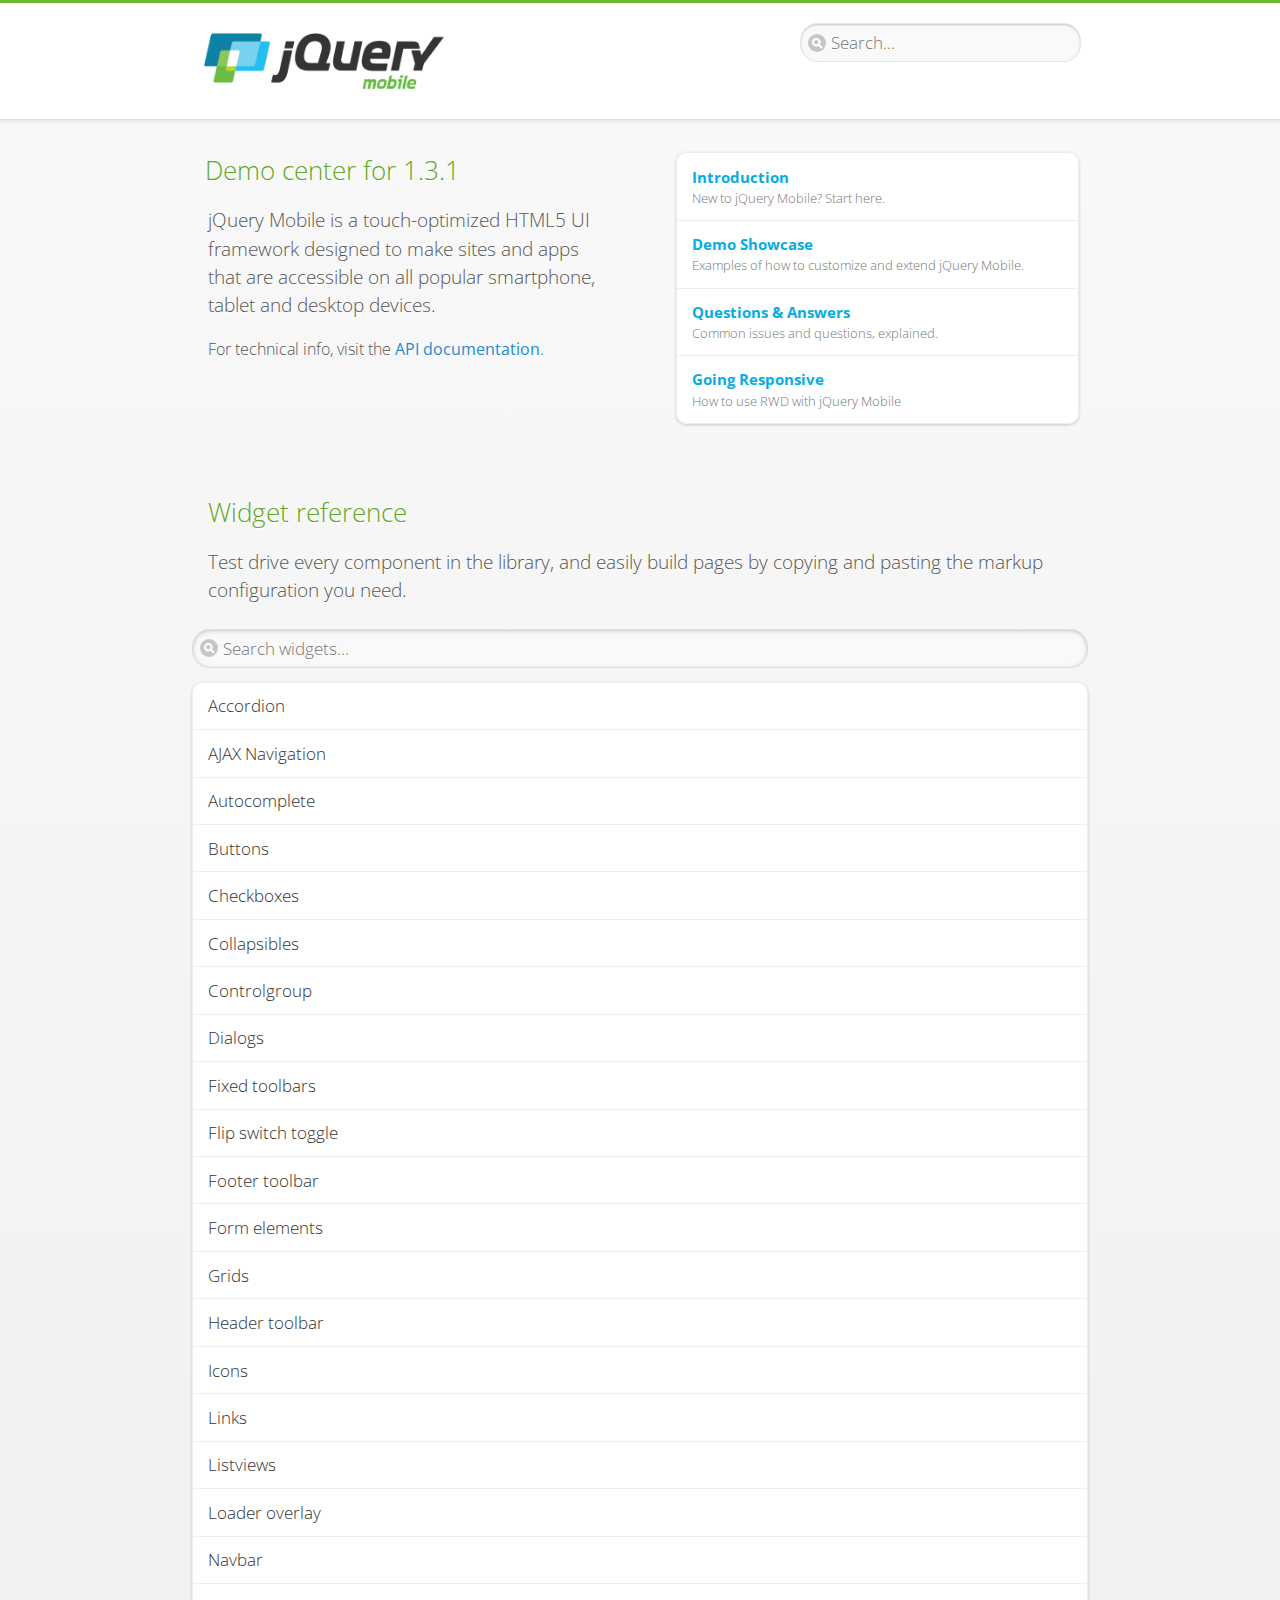
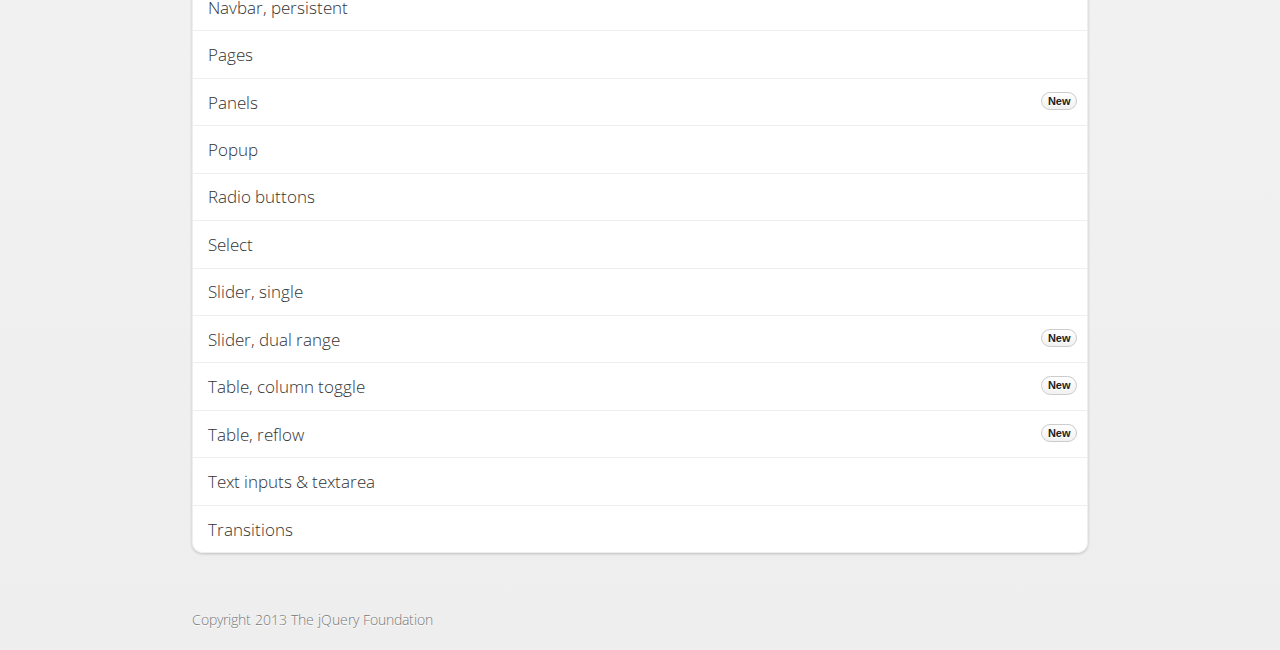
<file: avf-apps/avf1308-demo/www/jquery/demos/index.html>
<!DOCTYPE html>
<html>
<head>
	<meta charset="utf-8">
	<meta name="viewport" content="width=device-width, initial-scale=1">
	<title>jQuery Mobile Demos</title>
	<link rel="stylesheet"  href="css/themes/default/jquery.mobile-1.3.1.min.css">
	<link rel="stylesheet" href="_assets/css/jqm-demos.css">
	<link rel="shortcut icon" href="favicon.ico">
    <link rel="stylesheet" href="http://fonts.googleapis.com/css?family=Open+Sans:300,400,700">
	<script src="js/jquery.js"></script>
	<script src="_assets/js/index.js"></script>
	<script src="js/jquery.mobile-1.3.1.min.js"></script>
</head>
<body>
<div data-role="page" class="jqm-demos jqm-demos-home">

	<div data-role="header" class="jqm-header">
		<h1 class="jqm-logo"><img src="_assets/img/jquery-logo.png" alt="jQuery Mobile Framework"></h1>
		<a href="#" class="jqm-search-link ui-btn-right" data-icon="search" data-iconpos="notext">Search</a>
<div class="jqm-search">
    <ul class="jqm-list">
<li data-section="Widgets" data-filtertext="accordions collapsible sets content formatting grouped inset mini"><a href="widgets/accordions/">Accordion</a></li>

<li data-section="Widgets" data-filtertext="ajax navigation navigate event method"><a href="widgets/navigation/" data-ajax="false">AJAX Navigation</a></li>

<li data-section="Widgets" data-filtertext="autocomplete filter reveal listviews remote listviewbeforefilter placeholder"><a href="widgets/autocomplete/" data-ajax="false">Autocomplete</a></li>

<li data-section="Widgets" data-filtertext="buttons inputs forms inline theme grouped icons mini disabled"><a href="widgets/buttons/" data-ajax="false">Buttons</a></li>

<li data-section="Widgets" data-filtertext="checkboxes checkboxradio inputs forms mini disabled"><a href="widgets/checkbox/">Checkboxes</a></li>

<li data-section="Widgets" data-filtertext="collapsibles content formatting"><a href="widgets/collapsibles/" data-ajax="false">Collapsibles</a></li>

<li data-section="Widgets" data-filtertext="controlgroups selects checkboxradio buttons horizontal vertical"><a href="widgets/controlgroups/">Controlgroup</a></li>

<li data-section="Widgets" data-filtertext="dialogs modal popups"><a href="widgets/dialog/">Dialogs</a></li>

<li data-section="Widgets" data-filtertext="fixed toolbars headers footers sections fullscreen"><a href="widgets/fixed-toolbars/">Fixed toolbars</a></li>

<li data-section="Widgets" data-filtertext="flip toggle switch binary slider selects forms disabled"><a href="widgets/sliders/switch.html" data-ajax="false">Flip switch toggle</a></li>

<li data-section="Widgets" data-filtertext="footer toolbars footers sections"><a href="widgets/footers/">Footer toolbar</a></li>

<li data-section="Widgets" data-filtertext="forms inputs slider button range toggle switch label disabled accessible fieldcontains elements"><a href="widgets/forms/">Form elements</a></li>

<li data-section="Widgets" data-filtertext="grids columns blocks content formatting rwd responsive"><a href="widgets/grids/">Grids</a></li>

<li data-section="Widgets" data-filtertext="header toolbars fixed fullscreen sections"><a href="widgets/headers/">Header toolbar</a></li>

<li data-section="Widgets" data-filtertext="icons buttons disc position"><a href="widgets/icons/">Icons</a></li>

<li data-section="Widgets" data-filtertext="links navigation ajax prefetch cache"><a href="widgets/links/">Links</a></li>

<li data-section="Widgets" data-filtertext="listviews thumbnails icons nested split button collapsible ul ol"><a href="widgets/listviews/" data-ajax="false">Listviews</a></li>

<li data-section="Widgets" data-filtertext="ajax loader overlay spinner pages"><a href="widgets/loader/" data-ajax="false">Loader overlay</a></li>

<li data-section="Widgets" data-filtertext="navbars navmenu toolbars links icons footer header"><a href="widgets/navbar/" data-ajax="false">Navbar</a></li>

<li data-section="Widgets" data-filtertext="navbars persistent header footer links navmenu"><a href="widgets/fixed-toolbars/footer-persist-a.html">Navbar, persistent</a></li>

<li data-section="Widgets" data-filtertext="pages single multipage templates ajax nav"><a href="widgets/pages/">Pages</a></li>

<li data-section="Widgets" data-filtertext="panels sliding nav modal transition display reveal overlay push rwd responsive"><a href="widgets/panels/">Panels <span class="ui-li-count">New</span></a></li>

<li data-section="Widgets" data-filtertext="popup dialog modal transition tooltip lightbox form overlay screen flip pop fade transition"><a href="widgets/popup/">Popup</a></li>

<li data-section="Widgets" data-filtertext="radiobuttons checkboxradio inputs forms disabled grouped"><a href="widgets/radiobuttons/">Radio buttons</a></li>

<li data-section="Widgets" data-filtertext="selectmenus custom native multiple optgroup disabled forms"><a href="widgets/selects/">Select</a></li>

<li data-section="Widgets" data-filtertext="slider, single sliders range inputs forms disabled"><a href="widgets/sliders/" data-ajax="false">Slider, single</a></li>

<li data-section="Widgets" data-filtertext="slider, dual range sliders rangesliders inputs forms disabled"><a href="widgets/sliders/rangeslider.html" data-ajax="false">Slider, dual range <span class="ui-li-count">New</span></a></li>

<li data-section="Widgets" data-filtertext="tables column th td toggle responsive tables rwd hide show tabular"><a href="widgets/table-column-toggle/">Table, column toggle <span class="ui-li-count">New</span></a></li>

<li data-section="Widgets" data-filtertext="tables reflow th td responsive rwd columns tabular"><a href="widgets/table-reflow/">Table, reflow <span class="ui-li-count">New</span></a></li>

<li data-section="Widgets" data-filtertext="text inputs textarea numeric email tel file date time month clear pattern placeholder forms"><a href="widgets/textinputs/">Text inputs & textarea</a></li>

<li data-section="Widgets" data-filtertext="page transitions animated pages ajax navigation flip slide fade pop" data-ajax="false"><a href="widgets/transitions/" data-ajax="false">Transitions</a></li>

<li data-role="list-divider">Collapsibles</li>

<li data-section="Demo Showcase" data-filtertext="dynamic collapsible set accordion append expand"><a href="examples/collapsibles/dynamic-collapsible.html" data-ajax="false">Dynamic collapsible</a></li>

<li data-role="list-divider">Controlgroups</li>

<li data-section="Demo Showcase" data-filtertext="dynamic controlgroup buttons selects checkboxes forms"><a href="examples/controlgroups/dynamic-controlgroup.html" data-ajax="false">Dynamic controlgroup</a></li>

<li data-role="list-divider">Listviews</li>

<li data-section="Demo Showcase" data-filtertext="grid listview responsive grids responsive listviews lists ul"><a href="examples/listviews/grid-listview.html" data-ajax="false">Grid Listview</a></li>

<li data-section="Demo Showcase" data-filtertext="autodividers anchor jump scroll linkbars listviews lists ul"><a href="examples/listviews/autodividers-linkbar.html" data-ajax="false">Autodividers Linkbar</a></li>

<li data-section="Demo Showcase" data-filtertext="listviews autodividers selector autodividersselector lists ul ol"><a href="examples/listviews/autodividers-selector.html" data-ajax="false">Autodividers Selector</a></li>

<li data-role="list-divider">Navigation</li>

<li data-section="Demo Showcase" data-filtertext="backbone and require.js example navigation router"><a href="examples/backbone-require/index.html" data-ajax="false">Backbone and Require.js example</a></li>

<li data-section="Demo Showcase" data-filtertext="server redirection with server-side support php"><a href="examples/redirect/" data-ajax="false">Redirection with server-side support</a></li>

<li data-role="list-divider">Panels</li>

<li data-section="Demo Showcase" data-filtertext="panel styling slide panels sliding panels shadow rwd responsive breakpoint"><a href="examples/panels/panel-styling.html" data-ajax="false">Panel styling</a></li>

<li data-section="Demo Showcase" data-filtertext="open panel on swipe panels left right"><a href="examples/panels/panel-swipe-open.html" data-ajax="false">Open panel on swipe</a></li>

<li data-role="list-divider">Popups</li>

<li data-section="Demo Showcase" data-filtertext="dynamic popups popup images lightbox"><a href="examples/popups/dynamic-popup.html" data-ajax="false">Dynamic popup</a></li>

<li data-section="Demo Showcase" data-filtertext="arrow popups popover"><a href="examples/popups/arrow.html" data-ajax="false">Popup with arrow</a></li>

<li data-role="list-divider">Responsive Tables</li>

<li data-section="Demo Showcase" data-filtertext="responsive tables reflow stack custom styles"><a href="examples/tables/movie-list.html" data-ajax="false">Reflow: Custom styles</a></li>

<li data-section="Demo Showcase" data-filtertext="responsive tables reflow heading groups rwd breakpoint"><a href="examples/tables/financial-grouped-reflow.html" data-ajax="false">Reflow: Heading groups</a></li>

<li data-section="Demo Showcase" data-filtertext="responsive tables reflow refresh method dynamically inject data"><a href="examples/tables/reflow-refresh.html" data-ajax="false">Reflow: Refresh method</a></li>

<li data-section="Demo Showcase" data-filtertext="responsive tables column toggle hide rwd breakpoint customization options"><a href="examples/tables/movie-list-toggle-options.html" data-ajax="false">Column toggle: Customization options</a></li>

<li data-section="Demo Showcase" data-filtertext="responsive tables column toggle heading groups rwd breakpoint"><a href="examples/tables/financial-grouped-columns.html" data-ajax="false">Column toggle: Heading groups</a></li>

<li data-section="Demo Showcase" data-filtertext="responsive tables column toggle refresh method dynamically inject data"><a href="examples/tables/columntoggle-refresh.html" data-ajax="false">Column toggle: Refresh method</a></li>

<li data-section="Demo Showcase" data-filtertext="responsive tables table column toggle phone comparison rwd breakpoint"><a href="examples/tables/phone-compare.html" data-ajax="false">Column toggle demo: Phone comparison</a></li>

<li data-role="list-divider">Sliders</li>

<li data-section="Demo Showcase" data-filtertext="slider tooltip handle value extension input range sliders forms"><a href="examples/slider/tooltip.html" data-ajax="false">Tooltip extension</a></li>

<li data-role="list-divider">Swipe</li>

<li data-section="Demo Showcase" data-filtertext="swipe to navigate page transitions navigation"><a href="examples/swipe/swipe-page.html" data-ajax="false">Swipe to navigate</a></li>

<li data-section="Demo Showcase" data-filtertext="swipe to delete list item listviews lists ul ol"><a href="examples/swipe/swipe-list.html" data-ajax="false">Swipe to delete list item</a></li>

<li data-role="list-divider">Forms</li>

<li data-section="Questions & Answers" data-filtertext="CSS styles apply widget scope wrap selector customize"><a href="faq/question-template.html">Why won't my CSS styles apply correctly to a widget?</a></li>

<li data-section="Questions & Answers" data-filtertext="form update value enhance pageinit refresh"><a href="faq/updating-the-value-of-enhanced-form-elements-does-not-work.html">Updating the value of enhanced form elements does not work.</a></li>

<li data-section="Questions & Answers" data-filtertext="HTML 5 inputs appearance keyboard picker calendar date time slider file color"><a href="faq/my-html-5-inputs-look-different-in-browsers.html">My HTML 5 inputs look different across devices and browsers.</a></li>

<li data-section="Questions & Answers" data-filtertext="range search inputs slider number text degrade"><a href="faq/my-range-search-input-type-is-being-changed.html">My range or search inputs are being change to number/text.</a></li>

<li data-section="Questions & Answers" data-filtertext="custom select popup dialog logic"><a href="faq/sometimes-custom-select-shows-as-dialog-popup.html">Sometimes my custom select shows as a popup other times its a dialog.</a></li>

<li data-section="Questions & Answers" data-filtertext="disable button issue class method"><a href="faq/disabling-a-button-does-not-work.html">Disabling a button does not work.</a></li>

<li data-section="Questions & Answers" data-filtertext="fixed toolbar header footer fullscreen select input bug issue"><a href="faq/controls-in-header-footer.html">Controls in my fixed header or footer are not responding or behave erratically.</a></li>

<li data-role="list-divider">Pages</li>

<li data-section="Questions & Answers" data-filtertext="head load scripts styles pageinit onload pagebeforecreate ajax nav pages"><a href="faq/scripts-and-styles-not-loading.html">Why aren't my scripts and styles loading?</a></li>

<li data-section="Questions & Answers" data-filtertext="document.ready onload paginit DOM ready on ready scripts "><a href="faq/dom-ready-not-working.html">Why isn't DOM ready working for my scripts?</a></li>

<li data-section="Questions & Answers" data-filtertext="ajax nav load page mobile.loadpage"><a href="faq/how-do-i-load-a-page.html">How do I load a page?</a></li>

<li data-section="Questions & Answers" data-filtertext="ajax nav multi page document load"><a href="faq/why-is-only-the-first-page-loaded.html">Why is only the first page of my multi page document loaded?</a></li>

<li data-section="Questions & Answers" data-filtertext="pass url query params ajax nav"><a href="faq/pass-query-params-to-page.html">I'm trying to pass query params to a page but it's not working?</a></li>

<li data-section="Questions & Answers" data-filtertext="hash pass parameters information ajax nav"><a href="faq/pass-via-the-hash-to-page.html">I'm trying to pass information via the hash but it's not working?</a></li>

<li data-section="Questions & Answers" data-filtertext="application cache status error isLocal ajax nav"><a href="faq/the-application-cache-is-not-working.html">I'm trying to use the application cache but it's not working.</a></li>

<li data-section="Questions & Answers" data-filtertext=">create refresh event trigger pageInit refresh method content injected page not enhanced."><a href="faq/injected-content-is-not-enhanced.html">Content injected into a page is not enhanced.</a></li>

<li data-section="Questions & Answers" data-filtertext=">create trigger event pageInit injected HTML"><a href="faq/triggering-create-on-injected-content-does-not-work.html">Triggering create on injected HTML does not work.</a></li>

<li data-section="Questions & Answers" data-filtertext="auto-enhance element stop preventnative role none"><a href="faq/how-can-i-stop-auto-enhancement-of-elements.html">How can I stop JQM from auto-enhancing an element?</a></li>

<li data-section="Questions & Answers" data-filtertext="auto-enhance block container parent stop preventnative role none"><a href="faq/how-can-i-stop-auto-enhancement-of-a-block-of-elements.html">How can I stop JQM from enhancing a block of elements?</a></li>

<li data-section="Questions & Answers" data-filtertext="page title ajax nav head"><a href="faq/how-do-i-control-page-titles.html">How do I control page titles?</a></li>

<li data-section="Questions & Answers" data-filtertext="ajax nav load page loadPage"><a href="faq/how-do-i-load-a-page.html">How do I load a page?</a></li>

<li data-role="list-divider">Events</li>

<li data-section="Questions & Answers" data-filtertext="touch mouse events vmouseover, vmousedown, vmousemove, vmouseup, vclick, vmousecancel"><a href="faq/how-do-i-use-touch-mouse-events.html">How do I use touch and mouse events?</a></li>

<li data-role="list-divider">Theme and styling</li>

<li data-section="Questions & Answers" data-filtertext="theme swatch css themeroller customize icons colors fonts style"><a href="faq/how-does-theming-work.html">How does theming work?</a></li>

<li data-role="list-divider">Apps</li>

<li data-section="Questions & Answers" data-filtertext="How do I need to configure PhoneGap Cordova?"><a href="faq/how-configure-phonegap-cordova.html">How do I need to configure PhoneGap/Cordova?</a></li>
<!--
<li data-role="list-divider">Navigation</li>

<li data-section="Questions & Answers" data-filtertext=""><a href="faq/nav-is-acting-erraticly.html">The nav is acting erratically!</a></li>

<li data-section="Questions & Answers" data-filtertext=""><a href="faq/deep-links-dont-work.html">Following a deep link ( a link to scroll to and id ) does not work.</a></li>

<li data-section="Questions & Answers" data-filtertext=""><a href="faq/scripts-css-only-works-on-first-page-or-refresh.html">My script / css only works on first page or on refresh.</a></li>
<li data-role="list-divider">Widgets</li>

<li data-section="Questions & Answers" data-filtertext=""><a href="faq/cloned-content-double-enhanced.html">Cloning a widget or enhanced for element and enhancing causes "double" enhancement</a></li>

<li data-section="Questions & Answers" data-filtertext=""><a href="faq/cloned-content-does-not-update.html">Cloned widget or enhanced element does not update</a></li>

<li data-section="Questions & Answers" data-filtertext=""><a href="faq/data-enhance-false-does-not-work.html">Setting data-enhance="false" does not work.</a></li>

<li data-role="list-divider">General</li>

<li data-section="Questions & Answers" data-filtertext=""><a href="faq/selecting-element-by-id-not-working.html">Selecting elements by id only works sometimes or on first page!</a></li>

<li data-section="Questions & Answers" data-filtertext=""><a href="faq/global-config-settings-ignored.html">The global configuration settings i set are being ignored.</a></li>

<li data-section="Questions & Answers" data-filtertext=""><a href="faq/custom-css-is-ignored.html">My custom css is ignored.</a></li>

<li data-role="list-divider">Events</li>

<li data-section="Questions & Answers" data-filtertext=""><a href="faq/swipe-triggered-when-scrolling.html">Swipe triggered when scrolling.</a></li>

<li data-section="Questions & Answers" data-filtertext=""><a href="faq/document-ready-not-working.html">Document ready ignored after first page.</a></li>

<li data-role="list-divider">Theming &amp; custom styles</li>

<li data-section="Questions & Answers" data-filtertext=""><a href="faq/#">How do I add custom icons?</a></li>

<li data-section="Questions & Answers" data-filtertext=""><a href="faq/#">How do I add remove the circle behind the icons?</a></li>
-->

    </ul>
</div>

	</div><!-- /header -->

	<div data-role="content" class="jqm-content">

		<div class="jqm-home-welcome">
		<h2>Demo center for <span class="jqm-version-number"></span></h2>
		
		<p class="jqm-intro">jQuery Mobile is a touch-optimized HTML5 UI framework designed to make sites and apps that are accessible on all popular smartphone, tablet and desktop devices.</p>

        <p class="jqm-intro"><small>For technical info,&nbsp;visit the <a href="#api-popup" data-rel="popup" data-transition="slideup" data-position-to="window">API documentation</a>.</small></p>
		
		</div>
		
		<div data-role="popup" id="api-popup" class="home-pop ui-content" data-theme="d" data-overlay-theme="b">
			<p>The API docs are a separate site from the demos and cover the technical details of each jQuery Mobile plugin in depth.</p>
			<a href="#" data-role="button" data-inline="true" data-rel="back"  data-mini="true" data-theme="c">Stay here</a>
			<a href="http://api.jquerymobile.com" class="jqm-button" data-ajax="false" data-role="button" data-inline="true" data-mini="true" data-icon="arrow-r" data-iconpos="right" data-theme="f">Visit API Site </a>
		</div>

		<ul data-role="listview" data-inset="true" data-theme="d" data-icon="false" data-filter-placeholder="Search..." class="jqm-list jqm-home-list">
            <li><a href="intro/"><h2>Introduction</h2><p>New to jQuery Mobile? Start here.</p></a></li>
            <li><a href="examples/"><h2>Demo Showcase</h2><p>Examples of how to customize and extend jQuery Mobile.</p></a></li>
            <li><a href="faq/"><h2>Questions &amp; Answers</h2><p>Common issues and questions, explained.</p></a></li>
			<li data-section="Widgets" data-filtertext="responsive web design rwd adaptive PE accessible mobile breakpoints media query"><a href="intro/rwd.html"><h2>Going Responsive</h2><p>How to use RWD with jQuery Mobile</p></a></li>
		</ul>

		<h2 class="jqm-home-widget">Widget reference</h2>

		<p class="jqm-intro">Test drive every component in the library, and easily build pages by copying and pasting the markup configuration you need.</p>

		<ul data-role="listview" data-inset="true" data-filter="true" data-theme="d" data-divider-theme="d" data-icon="false" data-filter-placeholder="Search widgets..." data-global-nav="demos" class="jqm-list">
<li data-section="Widgets" data-filtertext="accordions collapsible sets content formatting grouped inset mini"><a href="widgets/accordions/">Accordion</a></li>

<li data-section="Widgets" data-filtertext="ajax navigation navigate event method"><a href="widgets/navigation/" data-ajax="false">AJAX Navigation</a></li>

<li data-section="Widgets" data-filtertext="autocomplete filter reveal listviews remote listviewbeforefilter placeholder"><a href="widgets/autocomplete/" data-ajax="false">Autocomplete</a></li>

<li data-section="Widgets" data-filtertext="buttons inputs forms inline theme grouped icons mini disabled"><a href="widgets/buttons/" data-ajax="false">Buttons</a></li>

<li data-section="Widgets" data-filtertext="checkboxes checkboxradio inputs forms mini disabled"><a href="widgets/checkbox/">Checkboxes</a></li>

<li data-section="Widgets" data-filtertext="collapsibles content formatting"><a href="widgets/collapsibles/" data-ajax="false">Collapsibles</a></li>

<li data-section="Widgets" data-filtertext="controlgroups selects checkboxradio buttons horizontal vertical"><a href="widgets/controlgroups/">Controlgroup</a></li>

<li data-section="Widgets" data-filtertext="dialogs modal popups"><a href="widgets/dialog/">Dialogs</a></li>

<li data-section="Widgets" data-filtertext="fixed toolbars headers footers sections fullscreen"><a href="widgets/fixed-toolbars/">Fixed toolbars</a></li>

<li data-section="Widgets" data-filtertext="flip toggle switch binary slider selects forms disabled"><a href="widgets/sliders/switch.html" data-ajax="false">Flip switch toggle</a></li>

<li data-section="Widgets" data-filtertext="footer toolbars footers sections"><a href="widgets/footers/">Footer toolbar</a></li>

<li data-section="Widgets" data-filtertext="forms inputs slider button range toggle switch label disabled accessible fieldcontains elements"><a href="widgets/forms/">Form elements</a></li>

<li data-section="Widgets" data-filtertext="grids columns blocks content formatting rwd responsive"><a href="widgets/grids/">Grids</a></li>

<li data-section="Widgets" data-filtertext="header toolbars fixed fullscreen sections"><a href="widgets/headers/">Header toolbar</a></li>

<li data-section="Widgets" data-filtertext="icons buttons disc position"><a href="widgets/icons/">Icons</a></li>

<li data-section="Widgets" data-filtertext="links navigation ajax prefetch cache"><a href="widgets/links/">Links</a></li>

<li data-section="Widgets" data-filtertext="listviews thumbnails icons nested split button collapsible ul ol"><a href="widgets/listviews/" data-ajax="false">Listviews</a></li>

<li data-section="Widgets" data-filtertext="ajax loader overlay spinner pages"><a href="widgets/loader/" data-ajax="false">Loader overlay</a></li>

<li data-section="Widgets" data-filtertext="navbars navmenu toolbars links icons footer header"><a href="widgets/navbar/" data-ajax="false">Navbar</a></li>

<li data-section="Widgets" data-filtertext="navbars persistent header footer links navmenu"><a href="widgets/fixed-toolbars/footer-persist-a.html">Navbar, persistent</a></li>

<li data-section="Widgets" data-filtertext="pages single multipage templates ajax nav"><a href="widgets/pages/">Pages</a></li>

<li data-section="Widgets" data-filtertext="panels sliding nav modal transition display reveal overlay push rwd responsive"><a href="widgets/panels/">Panels <span class="ui-li-count">New</span></a></li>

<li data-section="Widgets" data-filtertext="popup dialog modal transition tooltip lightbox form overlay screen flip pop fade transition"><a href="widgets/popup/">Popup</a></li>

<li data-section="Widgets" data-filtertext="radiobuttons checkboxradio inputs forms disabled grouped"><a href="widgets/radiobuttons/">Radio buttons</a></li>

<li data-section="Widgets" data-filtertext="selectmenus custom native multiple optgroup disabled forms"><a href="widgets/selects/">Select</a></li>

<li data-section="Widgets" data-filtertext="slider, single sliders range inputs forms disabled"><a href="widgets/sliders/" data-ajax="false">Slider, single</a></li>

<li data-section="Widgets" data-filtertext="slider, dual range sliders rangesliders inputs forms disabled"><a href="widgets/sliders/rangeslider.html" data-ajax="false">Slider, dual range <span class="ui-li-count">New</span></a></li>

<li data-section="Widgets" data-filtertext="tables column th td toggle responsive tables rwd hide show tabular"><a href="widgets/table-column-toggle/">Table, column toggle <span class="ui-li-count">New</span></a></li>

<li data-section="Widgets" data-filtertext="tables reflow th td responsive rwd columns tabular"><a href="widgets/table-reflow/">Table, reflow <span class="ui-li-count">New</span></a></li>

<li data-section="Widgets" data-filtertext="text inputs textarea numeric email tel file date time month clear pattern placeholder forms"><a href="widgets/textinputs/">Text inputs & textarea</a></li>

<li data-section="Widgets" data-filtertext="page transitions animated pages ajax navigation flip slide fade pop" data-ajax="false"><a href="widgets/transitions/" data-ajax="false">Transitions</a></li>

        </ul>

	</div><!-- /content -->

	<div data-role="footer" class="jqm-footer">
		<p class="jqm-version"></p>
		<p>Copyright 2013 The jQuery Foundation</p>
	</div><!-- /jqm-footer -->

</div><!-- /page -->
</body>
</html>
</file>
<file: avf-apps/avf1308-demo/www/jquery/demos/_assets/css/jqm-demos.css>
/* JQM Demos CSS */
.jqm-demos strong { font-weight: bold; }
.jqm-demos img { max-width: 100%; }

/* Page */
body, .jqm-demos  {
	background-color: #fefefe;
	font-size: 1.05em;
}

/* Header */
.jqm-header {
	background: #fff;
	border-top: 3px solid #6ABA2F;
	border-bottom: 1px solid #e0e0e0;
	color: #777;
	text-shadow: 0 1px 0 #fff;
	-webkit-box-shadow: 0 0 5px rgba(0,0,0,.15);
	-moz-box-shadow: 0 0 5px rgba(0,0,0,.15);
	box-shadow: 0 0 5px rgba(0,0,0,.15);
}
.jqm-header.ui-header-fixed:not(.ui-fixed-hidden) {
	border-top-width: 4px;
	padding-top: 0;
}

/* Header logo */
.jqm-header h1.jqm-logo {
	font-size: 1em;
	margin: .6em 3.375em;
}
.jqm-header .jqm-logo a {
	display: inline-block;
	text-decoration: none;
	min-height: 40px;
}
.jqm-header .jqm-logo img {
	display: block;
	width: 140px;
	height: auto;
}
.jqm-demos-home .jqm-header .jqm-logo img {
	display: inline-block;
}

/* Header buttons */
.jqm-header > .ui-btn {
	width: 31px;
	height: 31px;
	-webkit-border-radius: 0;
	border-radius: 0;
}
.jqm-header > .ui-btn,
.jqm-header.ui-header-fixed.ui-fixed-hidden > .ui-btn-icon-notext {
	top: 1.1em;
}
.jqm-header .jqm-navmenu-link {
	left: 15px;
}
.jqm-header .jqm-search-link {
	right: 15px;
}
.jqm-header > .ui-btn,
.jqm-header > .ui-btn .ui-btn-inner {
	border: none;
	background: none;
}
.jqm-header > .ui-btn,
.jqm-header > .ui-btn .ui-icon {
	-webkit-box-shadow: none;
	-moz-box-shadow: none;
	box-shadow: none;
}
/* Custom icons */
.jqm-header > .ui-btn .ui-icon {
	background-image: url(jqm_demo-icons-sd.png);
	background-color: transparent;
	width: 31px;
	height: 31px;
	margin: 0;
}
.jqm-header .jqm-navmenu-link .ui-icon {
	background-position: -3px 50%;
}
.jqm-header .jqm-search-link .ui-icon {
	background-position: -100px -2px;
}
/* Toggle search / close icon */
.jqm-search-toggle .jqm-search-link .ui-icon {
	background-position: -51px -2px;
}
/* Toggle menu bars / close icon on small screens */
@media (max-width:45.9375em) {
	.ui-panel-content-wrap-position-left.ui-panel-content-wrap-open .jqm-header .jqm-navmenu-link .ui-icon {
		background-position: -51px 50%;
	}
}
/* HD/Retina icon sprite */
@media only screen and (-webkit-min-device-pixel-ratio: 1.3),
       only screen and (min--moz-device-pixel-ratio: 1.3),
       only screen and (min-resolution: 200dpi) {
	.jqm-header > .ui-btn .ui-icon {
		background-image: url(jqm_demo-icons-hd.png);
		-webkit-background-size: 131px 31px;
		-moz-background-size: 131px 31px;
		-o-background-size: 131px 31px;
		background-size: 131px 31px;
	}
}

/* Global search */
.jqm-search {
	display: none;
	background: #eee;
	border-top: 1px solid transparent;
	padding: 0 .7em;
}
.jqm-search-toggle .jqm-search {
	display: block;
	border-top: 1px solid #e0e0e0;
}
.jqm-search	> .ui-listview-filter {
	margin: 0 -.3125em;
	padding: 1px 0; /* to resolve Chrome rendering issue (border-bottom not visible */
}
.jqm-demos .jqm-search > .ui-listview-filter .ui-input-search {
	margin: 4px .3125em;
}
.jqm-search > .jqm-list {
	position: absolute;
	right: .7em;
	left: .7em;
	margin-top: 5px;
	z-index: 999;
	-webkit-box-shadow: 0 0 5px rgba(0,0,0,.3);
	-moz-box-shadow: 0 0 5px rgba(0,0,0,.3);
	box-shadow: 0 0 5px rgba(0,0,0,.3);
}
.ui-panel-animate.ui-panel-content-wrap:not(.ui-panel-content-wrap-closed) .jqm-search > .jqm-list {
	display: none;
}


/* Footer */
.jqm-footer {
	background: none;
	border: none;
	color: #777;
	text-shadow: 0 1px 0 #fff;
}
.jqm-footer p {
	font-size: .8em;
	font-weight: normal;
	margin: .7em 15px;	
	font-family: 'Open Sans', sans-serif;
	font-weight: 300;
}
.jqm-footer .jqm-version {
	font-family: 'Open Sans', sans-serif;
	font-weight: 700;
	font-size:.9em;
	margin-left:1.1em;
}

/* Content */

/* Headings */
.jqm-content > h1 {
	font-family: 'Open Sans', sans-serif;
	font-weight: 300;
	font-size: 2.4em;
	color: #333;
	clear:both;
}
.jqm-faq .jqm-content > h1 {
	margin-top: -.4em;
	font-size: 1.8em;
}
.jqm-content > h2,
.jqm-content > h3,
.jqm-content > h4,
.jqm-home-welcome h2 {
	font-family: 'Open Sans', sans-serif;
	font-weight: 300;
	font-size: 1.6em;
	color: #60a725;
	padding-top: .6em;
	clear:both;
}
.jqm-home-welcome h2 {
	font-size:1.5em;
	margin-left:.5em;
	margin-top:-.2em;
}
.jqm-home-welcome .jqm-button {
	margin-left:.8em;
	margin-top:-.4em;
}
.jqm-home-welcome .jqm-button .ui-btn-text {
	font-size:1.1em;
	font-weight:300;
}
h2.jqm-home-widget {
	font-size:1.5em;
	margin-left:.6em;
}
.home-pop p {
	font-family: 'Open Sans', sans-serif;
	font-weight: 300;
	padding:.5em .5em;
	width:16em;
}
.home-pop .ui-btn-text {
	font-family: 'Open Sans', sans-serif;
	font-weight: 400;
}
.jqm-content > h4 {
	font-size: 1.2em;
}

/* Paragraphs */
.jqm-content > p {
	font-family: 'Open Sans', sans-serif;
	font-weight: 400; 
	font-size: 0.95em;
}
.jqm-content .jqm-intro {
	font-size: 120%;
	font-family: 'Open Sans', sans-serif;
	font-weight: 300;
	line-height: 135%;
	margin-top: -.5em;
	margin-bottom: .5em;
	padding-bottom: 2.6em;
	color: #333;
	border-bottom-width: 1px;
	border-bottom-style: solid;
	border-bottom-color: #e5e5e5;
	border-bottom-color: rgba(0,0,0,.1);
}
.jqm-demos-home .jqm-content .jqm-intro {
	font-family: 'Open Sans', sans-serif;
	font-weight: 300;
	font-size:.9em;
	line-height: 1.4;
	margin: -.8em .8em .5em .8em;
	padding-bottom: .6em;
	border: none;
	color: #555;
}
.jqm-demos-index .jqm-content p.jqm-intro {
	border: none;
}
.jqm-content > ul:not(.ui-listview),
.jqm-content > ul:not(.ui-listview) li {
	font-family: 'Open Sans', sans-serif;
	font-weight: 400; 
	font-size: 0.95em;
	line-height: 1.7;
}
.jqm-content > ul:not(.ui-listview) {
	margin: 1em 0;
	padding-left: 1.3em;
}

/* Code */
.jqm-content pre,
.jqm-content code {
	font-family: "Consolas", "Bitstream Vera Sans Mono", "Courier New", Courier, monospace;
	background: #e5e5e5;
	background: rgba(0,0,0,.05);
	padding: 0 .125em;
}
.jqm-content pre {
	padding: 0 1em 1.2em;
	white-space: pre-wrap;	
}
.jqm-content pre > code {
	padding: 0;	
	background: none;
	font-size:.8em;
}

/* Links */
.jqm-content > p a.ui-link,
.jqm-content p.jqm-intro a.ui-link {
	font-weight: 400; 
	text-decoration: none;
}
.jqm-content > p a.ui-link:hover,
.jqm-content p.jqm-intro a.ui-link:hover {
	text-decoration: underline;
}

/* Buttons */
.jqm-content .jqm-api-link,
.jqm-content .jqm-button,
.jqm-view-source-link .ui-btn {
	font-family: 'Open Sans', sans-serif;
	font-weight: 400; 
}
.jqm-home-welcome .jqm-button .ui-icon {
	opacity: .6;
}

/* API link */
.jqm-content .jqm-api-link {
	float: right;
	margin-top: .3em;
}
.jqm-content .jqm-api-link .ui-btn-text {
	padding-left: .3em;
	padding-right: .2em;
}
.jqm-content .jqm-api-link .ui-icon {
	opacity: .6;
}

/* Deeplinks */
.jqm-content a.jqm-deeplink {
	font-family: 'Open Sans', sans-serif;
	font-weight: 300;
	display: block;
	text-align: right;
	font-size: 0.8em;
	margin-top: .8em;
	margin-bottom: 1em;
	margin-right:.6em;
	text-decoration: none;
	float:right;
}
.jqm-content p.jqm-intro + a.jqm-deeplink {
	text-align: left;
}
.jqm-content a.jqm-deeplink span {
	width: 18px;
	display: inline-block;
	margin-top: 1px;
	margin-left: 10px;
	float: right;
	opacity: .5;
}
.jqm-content p.jqm-intro + a.jqm-deeplink span {
	float: right;
	margin-left: 10px;
}
.jqm-content a.jqm-open-quicklink-panel {
	margin-top: -3.3em;
}

/* Lists */
.jqm-search .jqm-list {
	font-weight: 400; 
	font-size: 0.88em;
}
.jqm-list .ui-li-heading  {
	font-weight: 700; 
	font-size: .9em;
	color: #07ade0;
	margin-top: .1em;
}
.jqm-list .ui-li-desc  {
	font-weight: 300; 
	font-size: .8em;
	color: #777;
	margin-bottom: .1em;
}
/* List dividers */
.jqm-list .ui-bar-d {
	font-family: 'Open Sans', sans-serif;
	font-weight: 700;
	font-size: .9em;
	padding: .7em 15px;
	background-image: none;
	background-color: #f8f8f8;
	border-color: #e8e8e8;
	color: #60a725;
	text-shadow: none;
}
/* List buttons */
.jqm-list .ui-btn-inner {
	font-family: 'Open Sans', sans-serif;
	font-weight: 300; 
	font-size: 0.95em;
	border-top: none;
}
.jqm-list .ui-btn-up-d, 
.jqm-list .ui-btn-hover-d, 
.jqm-list .ui-btn-down-d {
	font-family: 'Open Sans', sans-serif;
	font-weight: 300; 
	border-color: #eee;
}
.jqm-list .ui-btn-up-d {
	background-color: #fff;
	background-image: none;
}
.jqm-list .ui-btn-hover-d {
	background-color: #f8f8f8;
	background-image: none;
}
.jqm-list .ui-btn-up-d.ui-btn-active, 
.jqm-list .ui-btn-hover-d.ui-btn-active, 
.jqm-list .ui-btn-down-d.ui-btn-active,
.jqm-list .ui-btn-up-d.ui-focus, 
.jqm-list .ui-btn-hover-d.ui-focus, 
.jqm-list .ui-btn-down-d.ui-focus {
	border-color: #34bae8;
	background-color: #34bae8;
	background-image: none;
	color: #fff;
	text-shadow: 0 1px 0 #369;	
}
.jqm-list .ui-btn-up-d.ui-focus, 
.jqm-list .ui-btn-hover-d.ui-focus, 
.jqm-list .ui-btn-down-d.ui-focus {
	-webkit-box-shadow: none;
	-moz-box-shadow: none;
	box-shadow: none;
}
.jqm-list .ui-btn-active a.ui-link-inherit,
.jqm-list .ui-btn-active .ui-li-heading,
.jqm-list .ui-btn-active .ui-li-desc,
.jqm-list .ui-focus a.ui-link-inherit,
.jqm-list .ui-focus .ui-li-heading,
.jqm-list .ui-focus .ui-li-desc {
	color: #fff;
}
.jqm-demos .jqm-list .ui-li .ui-btn-text a.ui-link-inherit,
.jqm-demos .jqm-list .ui-li .ui-li-desc {
	text-overflow: clip;
	overflow: visible;
	white-space: normal;
}
/* ### TEMPORARY ### */
/* padding count bubble position when icon is false needs to be fixed in the framework CSS (some classes shouldn't be added) */
.jqm-list .ui-li-count {
	right: 10px !important;
}
.jqm-demos .jqm-list .ui-btn-icon-right .ui-btn-inner {
	padding-right: 0;
}
.jqm-demos .jqm-list .ui-li-has-arrow .ui-btn-inner a.ui-link-inherit {
	padding-right: 15px;
}
/* ### END ### */

/* List filter */
.jqm-demos-home .jqm-content > .ui-listview-filter,
.jqm-demos-index .jqm-content > .ui-listview-filter {
	margin-top: 0;
	margin-bottom: -.5em;
}
.jqm-demos-home .jqm-content > .ui-listview-filter .ui-input-search,
.jqm-demos-index .jqm-content > .ui-listview-filter .ui-input-search,
.jqm-demos-index .jqm-search-results-wrap > .ui-listview-filter .ui-input-search {
	background-color: #f9f9f9;
	border-color: #e5e5e5;
	border-color: rgba(0,0,0,.1);
}
.jqm-demos .jqm-search .ui-listview-filter .ui-input-search {
	background-color: #f9f9f9;
	border-color: #e5e5e5;
	border-color: rgba(0,0,0,.1);
	-webkit-box-shadow: inset 0 1px 2px rgba(0,0,0,.2);
	-moz-box-shadow: inset 0 1px 2px rgba(0,0,0,.2);
	box-shadow: inset 0 1px 2px rgba(0,0,0,.2);
}
.jqm-demos-home .jqm-content > .ui-listview-filter .ui-input-search.ui-focus,
.jqm-demos-index .jqm-content > .ui-listview-filter .ui-input-search.ui-focus,
.jqm-demos-index .jqm-search-results-wrap > .ui-listview-filter .ui-input-search.ui-focus {
	background-color: #fff;
	border-color: #34bae8;
	border-color: rgba(52,186,232,.2);
	-webkit-box-shadow: inset 0 1px 2px rgba(0,0,0,.1), 0 0 9px rgba(52,186,232,.3);
	-moz-box-shadow: inset 0 1px 2px rgba(0,0,0,.1), 0 0 9px rgba(52,186,232,.2);
	box-shadow: inset 0 1px 2px rgba(0,0,0,.1), 0 0 9px rgba(52,186,232,.2);
}
.jqm-demos .jqm-search .ui-listview-filter .ui-input-search.ui-focus {
	background-color: #fff;
	border-color: #e5e5e5;
	border-color: rgba(0,0,0,.1);
	-webkit-box-shadow: inset 0 1px 2px rgba(0,0,0,.1);
	-moz-box-shadow: inset 0 1px 2px rgba(0,0,0,.1);
	box-shadow: inset 0 1px 2px rgba(0,0,0,.1);
}
.jqm-demos .jqm-search > .ui-listview-filter .ui-input-text,
.jqm-demos-home .jqm-content > .ui-listview-filter .ui-input-text,
.jqm-demos-index .jqm-content > .ui-listview-filter .ui-input-text,
.jqm-demos-index .jqm-search-results-wrap > .ui-listview-filter .ui-input-text {
	font-family: 'Open Sans', sans-serif;
	font-weight: 300;
	font-size: .95em;
}

/* Search results */
.jqm-search .jqm-list {
	background: #fff;
}
.jqm-search-results-highlight {
	color: #07ade0;
	font-weight: 400;
	text-shadow: none;
}
.ui-btn-active .jqm-search-results-highlight,
.ui-focus .jqm-search-results-highlight {
	color: #fff;
	text-shadow: 0 1px 0 #369;	
}
.jqm-search .jqm-list .ui-li .ui-btn-text a.ui-link-inherit,
.jqm-search-results-wrap .jqm-list .ui-li .ui-btn-text a.ui-link-inherit {
	padding: .5626em 15px;
	font-weight: 400;
}
.jqm-list .jqm-search-results-keywords {
	padding: 6px 0 0;
	font-size: .8em;
	font-weight: 300;
	color: #999;
}
.jqm-search-results-keywords .jqm-keyword-hash {
	margin-right: .2em;
	margin-left: .2em;
	font-weight: 400;
	color: #aaa;
	font-size: .75em;
	text-transform: uppercase;
}
.ui-btn-active .jqm-search-results-keywords,
.ui-focus .jqm-search-results-keywords,
.ui-btn-active .jqm-search-results-keywords .jqm-keyword-hash,
.ui-focus .jqm-search-results-keywords .jqm-keyword-hash {
	color: #fff;
	text-shadow: 0 1px 0 #369;
	font-weight: 400;
}

.jqm-search .jqm-list .ui-li-count,
.jqm-search-results-wrap .jqm-list .ui-li-count {
	display: none;
}

/* Nav panels */
/* Reveal menu shadow on top of the list items */
.ui-panel-display-reveal {
	-webkit-box-shadow: none;
	-moz-box-shadow: none;
	box-shadow: none;
}
.ui-panel-content-fixed-toolbar-position-left.ui-panel-content-fixed-toolbar-open,
.ui-panel-content-wrap-position-left.ui-panel-content-wrap-open {
	-webkit-box-shadow: -5px 0 5px rgba(0,0,0,.10);
	-moz-box-shadow: -5px 0 5px rgba(0,0,0,.10);
	box-shadow: -5px 0 5px rgba(0,0,0,.10);
}

/* Responsive */
@media (min-width:46em) {
	/* Header logo */
	.jqm-header h1.jqm-logo {
		text-align: left;
		margin: .8em 0 .8em 5%;
	}
	.jqm-header .jqm-logo a {
		min-height: 57px;
	}
	.jqm-header .jqm-logo img {
		display: block;
		width: 200px;
		height: auto;
	}
	.jqm-demos-home .jqm-header .jqm-logo img {
		display: block;
		width: 240px;
		height: auto;
		padding-left:.7em;
		margin-top:.5em;
		margin-bottom:.6em;
	}
	
	.jqm-demos-home .jqm-content .jqm-intro {
		line-height: 1.45;
		margin: -.2em .8em .4em .8em;

	}
	
	/* Header buttons */
	.jqm-header > .ui-btn,
	.jqm-header.ui-header-fixed.ui-fixed-hidden > .ui-btn-icon-notext {
		top: 1.4em;
	}
	.jqm-header .jqm-navmenu-link {
		left: 5%;
		margin-left: 215px;
	}
	.jqm-header .jqm-search-link {
		display: none;
	}
	/* Global nav panel close button (instead of toggle menu bars / close icon on small screens) */
	.ui-panel-content-fixed-toolbar-position-left.ui-panel-content-fixed-toolbar-open.jqm-header::after,
	.ui-panel-content-wrap-position-left.ui-panel-content-wrap-open .jqm-header::after {
		content: "";
		display: block;
		position: absolute;
		top: 8px;
		left: 8px;
		width: 20px;
		height: 20px;
		cursor: pointer;
		background-image: url(jqm_demo-icons-sd.png);
		background-position: -33px 50%;
		-webkit-background-size: 85px 20px;
		-moz-background-size: 85px 20px;
		-o-background-size: 85px 20px;
		background-size: 85px 20px;
	}
	
	/* Global search */
	.ui-panel-animate.ui-panel-content-wrap > .ui-header.jqm-header {
		position: relative;
	}
	.jqm-search,
	.jqm-search-toggle .jqm-search {
		display: block;
		position: absolute;
		top: 1.0875em;
		right: 5%;
		background: none;
		border: none;
	}
	.jqm-demos .jqm-search > .ui-listview-filter .ui-input-search {
		margin: 0;	
	}
	.jqm-search > .jqm-list {
		right: .3875em;
		left: auto;
		width: 28em;
	}
	
	/* Footer */
	.jqm-footer {
		overflow: hidden;
		position: absolute;
		bottom: 0;
		width: 100%;		
	}
	.jqm-footer p {
		margin: 1.5em 0 1.5em 15%;
		float: left;		
	}
	.jqm-footer .jqm-version {
		margin: 1.5em 5% 1.5em 0;
		float: right;
		font-weight: 700;
	}
	.jqm-demos-home .jqm-footer p.jqm-version {
		display: none;
	}
	
	/* Content */
	.jqm-demos .jqm-content {
		padding: 15px 5% 4.5em; /* padding bottom is because of footer position absolute */
	}
	.jqm-demos .jqm-content.jqm-fullwidth {
		padding: 15px;
	}

	.jqm-content > p {
		line-height: 1.5;
	}
	.jqm-demos-home .jqm-content p.jqm-intro {
		font-size: 1.1em;
	}
	
	/* Homepage */	
	.jqm-demos-home .jqm-home-welcome {
		float: left;
		width: 48%;
		padding-right:6%;
		margin-top:.4em;
	}
	.jqm-demos-home .jqm-home-list {
		float: left;
		width: 45%;
	}
	.jqm-demos-home h2.jqm-home-widget {
		clear:left;
		padding-top:2em;
	}
}

@media (min-width:60em) {
	/* Header */
	.jqm-header h1.jqm-logo {
		margin-left: 15%;
	}
	.jqm-header .jqm-navmenu-link {
		left: 15%;
	}
	.jqm-search,
	.jqm-search-toggle .jqm-search {
		right: 15%;
	}
	/* Footer */
	.jqm-footer .jqm-version {
		margin-right: 15%;
		margin-left: 15%;
	}
	/* Content */
	.jqm-demos .jqm-content {
		padding-right: 15%;
		padding-left: 15%;
	}
}

/* Global nav panel close button HD/Retina icon */
@media only screen and (min-width:46em) and (-webkit-min-device-pixel-ratio: 1.3),
       only screen and (min-width:46em) and (min--moz-device-pixel-ratio: 1.3),
       only screen and (min-width:46em) and (min-resolution: 200dpi) {
	/* global nav panel close button */
	.ui-panel-content-fixed-toolbar-position-left.ui-panel-content-fixed-toolbar-open.jqm-header::after,
	.ui-panel-content-wrap-position-left.ui-panel-content-wrap-open .jqm-header::after {
		background-image: url(jqm_demo-icons-hd.png);
	}
}


/* View source */
.jqm-content div[data-demo-html="true"] {
	border-top: 1px solid rgba(0,0,0,.08);
	margin: 0;
	padding: 1.2em 0;
}
.jqm-content div.jqm-view-source-link {
	border-top: 1px solid rgba(0,0,0,.08);
	padding: .6em 0 0;
	margin: 2.4em 0;
}
.jqm-content div[data-demo-html="true"] + div.jqm-view-source-link {
	margin: 0 0 2.4em;
}
.jqm-content .jqm-view-source-link .ui-btn.ui-mini {
	margin: 0;
}

/* View source popup */
#jqm-view-source-popup.ui-popup-container {
	width: 90%;
	max-width: 1500px;
}
.jqm-view-source .ui-collapsible-set {
	margin: 0;
}
.jqm-view-source .ui-collapsible-heading .ui-btn {
	font-family: 'Open Sans', sans-serif;
	font-weight: 400;
}
.jqm-view-source .ui-collapsible-heading .ui-btn-inner {
	padding: .4em;
}
.jqm-view-source .ui-collapsible-content {
	padding: 0;
	overflow: auto;
}
.jqm-view-source .ui-collapsible-content .phpStatus {
	padding: 1em;
}
.jqm-view-source .ui-collapsible-content > div,
.jqm-view-source .ui-collapsible-content .syntaxhighlighter {
	border-bottom-right-radius: inherit;
	border-bottom-left-radius: inherit;
}
.jqm-view-source .ui-collapsible-content::-webkit-scrollbar {
    width: 5px;
}
.jqm-view-source .ui-collapsible-content::-webkit-scrollbar-track {
    background: transparent;
}
.jqm-view-source .ui-collapsible-content::-webkit-scrollbar-thumb {
	background: #435A5F;
	border: solid #222;
	border-width: 12px 2px 12px 0;
	border-bottom-right-radius: 5px;
}
.jqm-view-source .ui-collapsible-content td.code .container > textarea {
	resize: none;
}

/* Swatch F */
.ui-bar-f {
	border: 1px solid #86D641;
	background: #6ABA2F;
	color: #fff;
	text-shadow: 0 1px 1px #335413;	
	font-weight: bold;
}
.ui-bar-f,
.ui-bar-f .ui-link-inherit,
.ui-bar-f .ui-link {
	color: #fff;
}
.ui-btn-up-f {
	border: 1px solid #3B6F07;
	background: #56A00E;
	font-weight: bold;
	color: #fff;
	text-shadow: 0 1px 1px #234403;
	background-image: -webkit-gradient(linear, left top, left bottom, from(#74b042), to(#56A00E)); /* Saf4+, Chrome */
	background-image: -webkit-linear-gradient(#74b042, #56A00E); /* Chrome 10+, Saf5.1+ */
	background-image: -moz-linear-gradient(#74b042, #56A00E); /* FF3.6 */
	background-image: -ms-linear-gradient(#74b042, #56A00E); /* IE10 */
	background-image: -o-linear-gradient(#74b042, #56A00E); /* Opera 11.10+ */
	background-image: linear-gradient(#74b042, #56A00E);
}
.ui-btn-up-f a.ui-link-inherit {
	color: #fff;
}
.ui-btn-hover-f {
	border: 1px solid #3B6F07;
	background: #6EBC1F;
	font-weight: bold;
	color: #fff;
	text-shadow: 0 1px 1px #234403;
	background-image: -webkit-gradient(linear, left top, left bottom, from(#8FC963), to(#6EBC1F)); /* Saf4+, Chrome */
	background-image: -webkit-linear-gradient(#8FC963, #6EBC1F); /* Chrome 10+, Saf5.1+ */
	background-image: -moz-linear-gradient(#8FC963, #6EBC1F); /* FF3.6 */
	background-image: -ms-linear-gradient(#8FC963, #6EBC1F); /* IE10 */
	background-image: -o-linear-gradient(#8FC963, #6EBC1F); /* Opera 11.10+ */
	background-image: linear-gradient(#8FC963, #6EBC1F);
}
.ui-btn-hover-f a.ui-link-inherit {
	color: #fff;
}
.ui-btn-down-f {
	border: 1px solid #3B6F07;
	background: #3d3d3d;
	font-weight: bold;
	color: #fff;
	text-shadow: 0 1px 1px #234403;
	background-image: -webkit-gradient(linear, left top, left bottom, from(#56A00E), to(#64A234)); /* Saf4+, Chrome */
	background-image: -webkit-linear-gradient(#56A00E, #64A234); /* Chrome 10+, Saf5.1+ */
	background-image: -moz-linear-gradient(#56A00E, #64A234); /* FF3.6 */
	background-image: -ms-linear-gradient(#56A00E, #64A234); /* IE10 */
	background-image: -o-linear-gradient(#56A00E, #64A234); /* Opera 11.10+ */
	background-image: linear-gradient(#56A00E, #64A234);
}
.ui-btn-down-f a.ui-link-inherit {
	color: #fff;
}
.ui-btn-up-f,
.ui-btn-hover-f,
.ui-btn-down-f {
	font-weight: bold;
	text-decoration: none;
}

/**
 * SyntaxHighlighter
 * http://alexgorbatchev.com/SyntaxHighlighter
 *
 * SyntaxHighlighter is donationware. If you are using it, please donate.
 * http://alexgorbatchev.com/SyntaxHighlighter/donate.html
 *
 * @version
 * 3.0.83 (July 02 2010)
 * 
 * @copyright
 * Copyright (C) 2004-2010 Alex Gorbatchev.
 *
 * @license
 * Dual licensed under the MIT and GPL licenses.
 */
.syntaxhighlighter a,
.syntaxhighlighter div,
.syntaxhighlighter code,
.syntaxhighlighter table,
.syntaxhighlighter table td,
.syntaxhighlighter table tr,
.syntaxhighlighter table tbody,
.syntaxhighlighter table thead,
.syntaxhighlighter table caption,
.syntaxhighlighter textarea {
	background: none;
	border: 0;
	bottom: auto;
	float: none;
	left: auto;
	height: auto;
	line-height: 18px;
	margin: 0;
	outline: 0;
	overflow: visible;
	padding: 0;
	position: static;
	right: auto;
	text-align: left;
	top: auto;
	vertical-align: baseline;
	width: auto;
	box-sizing: content-box;
	font-family: "Consolas", "Bitstream Vera Sans Mono", "Courier New", Courier, monospace;
	font-weight: normal;
	font-style: normal;
	font-size: 14px;
	min-height: inherit;
	min-height: auto;
}
.syntaxhighlighter {
	width: auto;
	margin: 0;
	padding: 1em 0;
	position: relative;
	overflow: auto;
	font-size: 13px;
}
.syntaxhighlighter.source {
	overflow: hidden;
}
.syntaxhighlighter .bold {
	font-weight: bold;
}
.syntaxhighlighter .italic {
	font-style: italic;
}
.syntaxhighlighter .line {
	white-space: pre;
	white-space: pre-wrap;
}
.syntaxhighlighter table {
	width: 100%;
}
.syntaxhighlighter table caption {
	text-align: left;
	padding: .5em 0 0.5em 1em;
}
.syntaxhighlighter table td.code {
	width: 100%;
}
.syntaxhighlighter table td.code .container {
	position: relative;
}
.syntaxhighlighter table td.code .container textarea {
	box-sizing: border-box;
	position: absolute;
	left: 0;
	top: 0;
	width: 100%;
	height: 100%;
	border: none;
	background: white;
	padding-left: 1em;
	overflow: hidden;
	white-space: pre;
}
.syntaxhighlighter table td.gutter .line {
	text-align: right;
	padding: 0 0.5em 0 1em;
}
.syntaxhighlighter table td.code .line {
	padding: 0 1em;
}
.syntaxhighlighter.show {
	display: block;
}
.syntaxhighlighter.collapsed table {
	display: none;
}
.syntaxhighlighter .line.alt1 {
	background-color: transparent;
}
.syntaxhighlighter .line.alt2 {
	background-color: transparent;
}
.syntaxhighlighter .line.highlighted.alt1, .syntaxhighlighter .line.highlighted.alt2 {
	background-color: #253e5a;
}
.syntaxhighlighter .line.highlighted.number {
	color: #38566f;
}
.syntaxhighlighter table caption {
	color: #d1edff;
}
.syntaxhighlighter .gutter {
	color: #afafaf;
}
.syntaxhighlighter .gutter .line {
	border-right: 3px solid #435a5f;
}
.syntaxhighlighter .gutter .line.highlighted {
	background-color: #435a5f;
	color: #0f192a;
}
.syntaxhighlighter.collapsed {
	overflow: visible;
}
.syntaxhighlighter .plain, .syntaxhighlighter .plain a {
	color: #eee;
}
.syntaxhighlighter .comments, .syntaxhighlighter .comments a {
	color: #5ba1cf;
}
.syntaxhighlighter .string {
	color: #98da31;
}
.syntaxhighlighter .string a {
	color: #1dc116;
}
.syntaxhighlighter .keyword {
	color: #ffae00;
}
.syntaxhighlighter .preprocessor {
	color: #8aa6c1;
}
.syntaxhighlighter .variable {
	color: #ffaa3e;
}
.syntaxhighlighter .value {
	color: #f7e741;
}
.syntaxhighlighter .functions {
	color: #ffaa3e;
}
.syntaxhighlighter .constants {
	color: #e0e8ff;
}
.syntaxhighlighter .script {
	font-weight: bold;
	color: #b43d3d;
	background-color: none;
}
.syntaxhighlighter .color1 {
	color: #8df;
}
.syntaxhighlighter .color1 a {
	color: #f8bb00;
}
.syntaxhighlighter .color2, .syntaxhighlighter .color2 a {
	color: white;
}
.syntaxhighlighter .color3, .syntaxhighlighter .color3 a {
	color: #ffaa3e;
}
.syntaxhighlighter table td.code {
	cursor: text;
}
.syntaxhighlighter table td.code .container textarea {
	background: #eee;
	white-space: pre;
	white-space: pre-wrap;
}
.syntaxhighlighter ::-moz-selection {
	background-color: #3399ff;
	color: #fff;
	text-shadow: none;
}
.syntaxhighlighter ::-webkit-selection {
	background-color: #3399ff;
	color: #fff;
	text-shadow: none;
}
.syntaxhighlighter ::selection {
	background-color: #3399ff;
	color: #fff;
	text-shadow: none;
}
</file>
